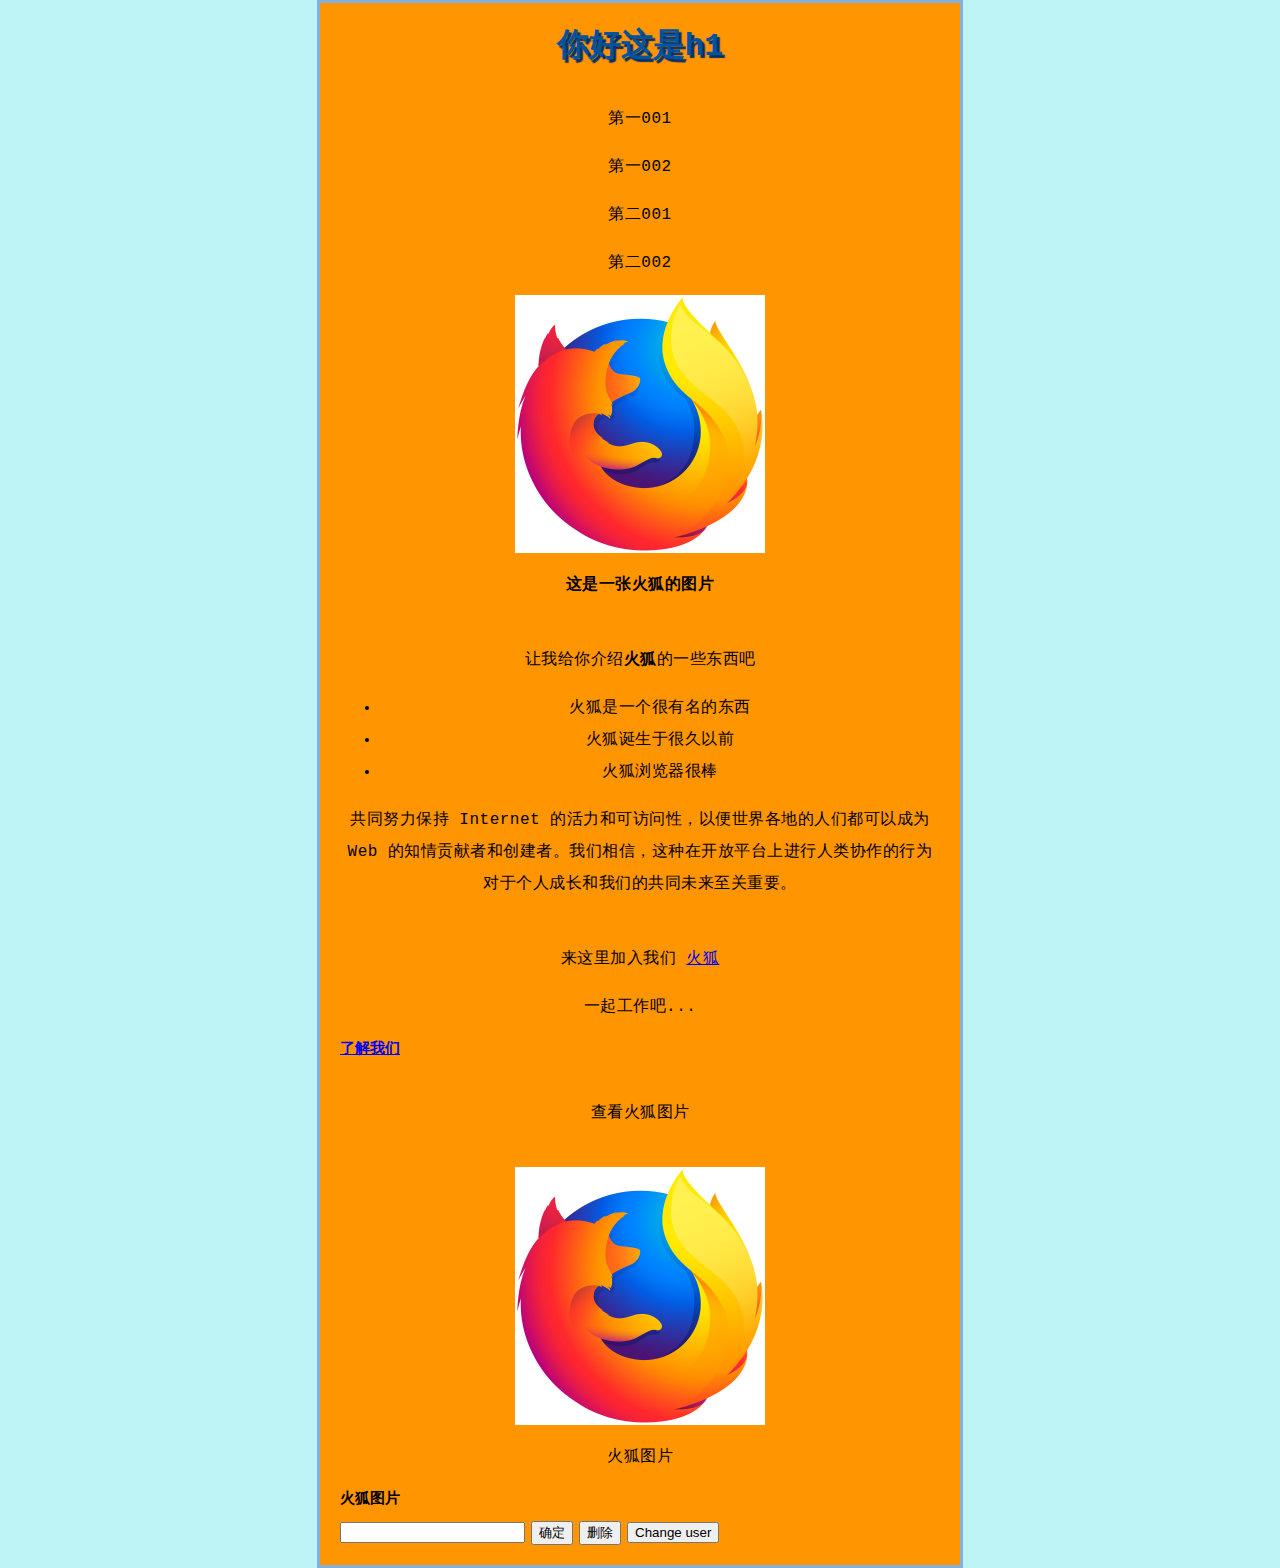
<file: test-site - 副本/index.html>
<!DOCTYPE html>
<html lang="en-US">
  <head>
    <meta charset="utf-8" />
    <meta name="viewport" content="width=device-width" />
    <title>My test page</title>
    <link href="styles/style.css" rel="stylesheet" />
  </head>
  <body>
    <h1 id="greeting">你好这是h1</h1>
    <p class="first" id="p001">第一001</p>
    <p class="first" id="p002">第一002</p>
    <p class="second" id="p003">第二001</p>
    <p class="second" id="p004">第二002</p>
    <img src="images/火狐.jpg" alt="火狐图片" />
    <p><strong>这是一张火狐的图片</strong></p>
    <br />
    <p>让我给你介绍<strong>火狐</strong>的一些东西吧</p>
    <ul>
      <li>火狐是一个很有名的东西</li>
      <li>火狐诞生于很久以前</li>
      <li>火狐浏览器很棒</li>
    </ul>
    <p>
      共同努力保持 Internet 的活力和可访问性，以便世界各地的人们都可以成为 Web
      的知情贡献者和创建者。我们相信，这种在开放平台上进行人类协作的行为
      对于个人成长和我们的共同未来至关重要。
    </p>
    <br />
    <p>
      来这里加入我们
      <a href="https://www.firefox.com.cn/" title="火狐的官方网站">火狐</a>
    </p>
    <p>一起工作吧...</p>
    <h2><a href="https://www.firefox.com.cn/">了解我们</a></h2>

    <br />
    <p>
      查看火狐图片<a
        href="index.html#huohu_picture"
        title="通过火狐的图片来访问网页"
      ></a>
    </p>
    <br /><br />
    <a href="https://www.firefox.com.cn/" title="火狐的官方网站">
      <img src="images/火狐.jpg" alt="火狐的图片" />
    </a>

    <p>火狐图片</p>
    <h2 id="huohu_picture">火狐图片</h2>
    <input type="text" />
    <input type="button" value="确定" />
    <input type="button" value="删除" />
    <button id="changeUser">Change user</button>
    <script src="scripts/main.js"></script>
  </body>
</html>
</file>
<file: test-site - 副本/styles/style.css>
h1{
      font-size:xx-large;
      text-align: center;
      margin: 0;
      padding: 20px 0;
      color: #00539f;
      text-shadow: 3px 3px 1px rgb(7, 47, 104);

}
p,
li{
  text-align: center;
  font-size: 16px;
  line-height: 2;
  letter-spacing: 0.5px;
}
img{
  width: 150px;

}
html{
  background-color: #bef4f6;
  font-family: 'Courier New', Courier, monospace;
  font-size: 10px;
}
body {
  width: 600px;
  margin: 0 auto;
  background-color: #ff9500;
  padding: 0 20px 20px 20px;
  border: 3px solid rgb(131, 176, 224);
}
input{
  text-align: center;
  
}
img {
  display: block;
  margin: 0 auto;
  width: 250px;
}
p.第一 {
  font-size: xx-large;
  text-align: center;
  color: rgb(255, 0, 0);

}
</file>
